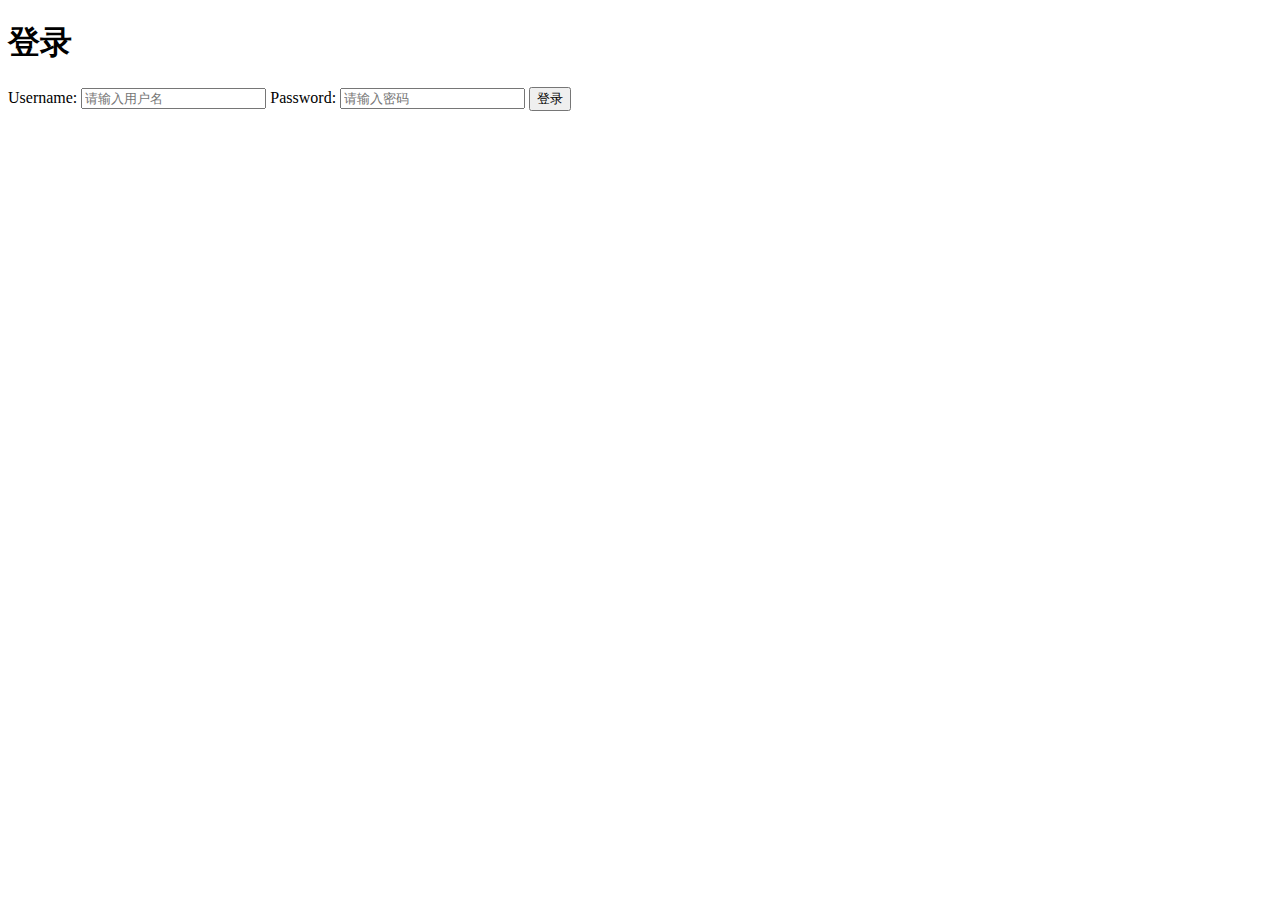
<file: login.html>
<!DOCTYPE html>
<html>

<head>
	<meta charset="utf-8">
	<title>登录页面</title>
	<script>
		function validateForm() {
			const username = document.getElementById("username").value;
			const password = document.getElementById("password").value;
			if (!username || !password) {
				alert("用户名和密码不能为空！");
				return false;
			}
			return true;
		}
	</script>
</head>

<body>
	<div>
		<h1>登录</h1>
		<form id="postForm" action="https://120.233.26.237:51185/user/login" method="POST"
			onsubmit="return validateForm()">
			<label for="username">Username:</label>
			<input type="text" id="username" name="username" placeholder="请输入用户名" required>
			<label for="password">Password:</label>
			<input type="password" id="password" name="password" placeholder="请输入密码" required>
			<input type="submit" value="登录">
		</form>
	</div>
</body>

</html>
</file>
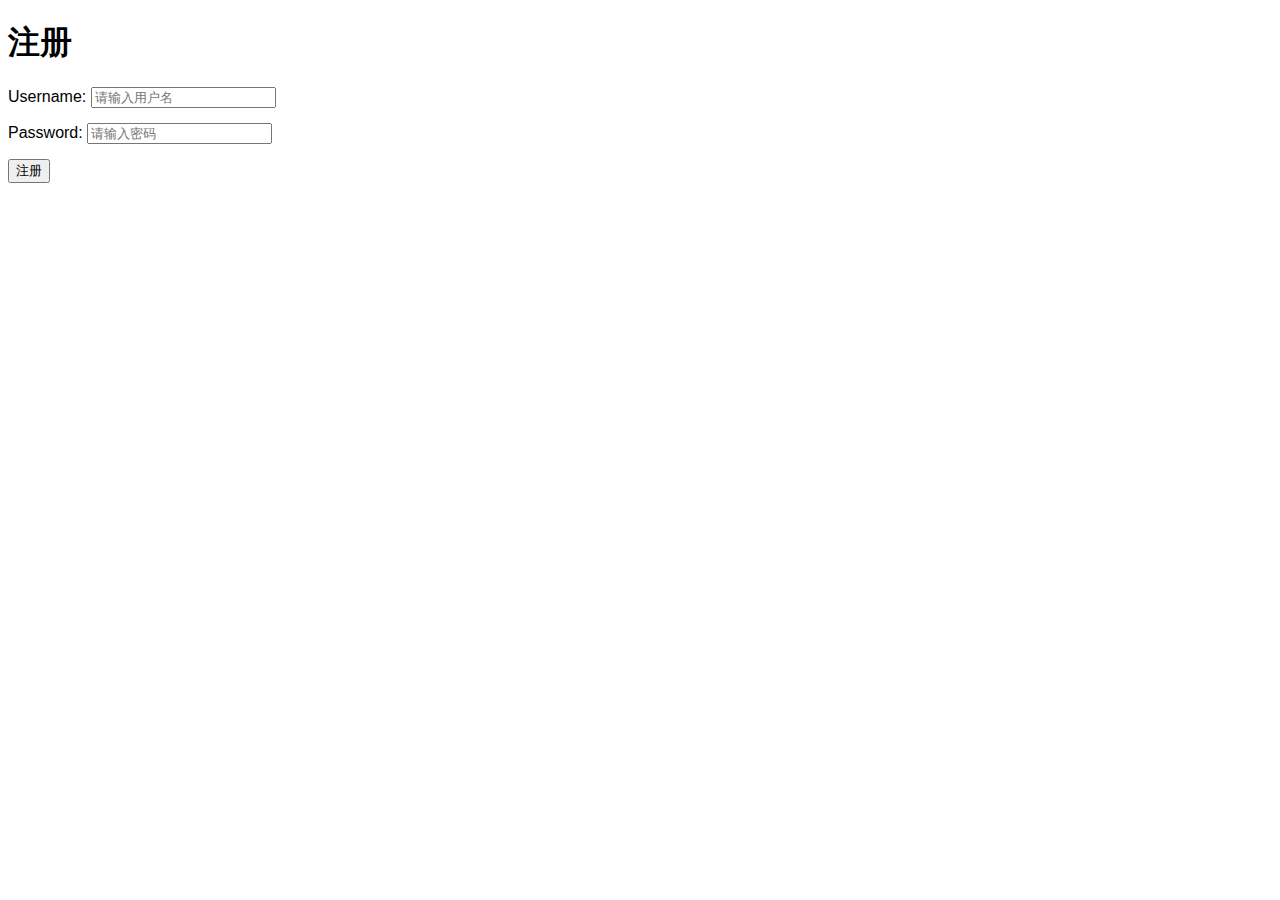
<file: register.html>
<!DOCTYPE html>
<html lang="zh">

<head>
    <meta charset="utf-8">
    <title>注册页面</title>
    <style>
        /* 添加简单的样式，改善用户体验 */
        body {
            font-family: Arial, sans-serif;
        }

        .form-group {
            margin-bottom: 15px;
        }
    </style>
    <script>
        // 简单的前端验证
        function validateForm() {
            const username = document.getElementById('username').value;
            const password = document.getElementById('password').value;
            if (!username || !password) {
                alert("用户名和密码不能为空！");
                return false;
            }
            return true;
        }
    </script>
</head>

<body>
    <div>
        <h1>注册</h1>
        <form id="postForm" action="https://120.233.26.237:51185/user/register" method="POST"
            onsubmit="return validateForm()">
            <div class="form-group">
                <label for="username">Username:</label>
                <input type="text" id="username" name="username" placeholder="请输入用户名" required>
            </div>
            <div class="form-group">
                <label for="password">Password:</label>
                <input type="password" id="password" name="password" placeholder="请输入密码" required>
            </div>
            <input type="submit" value="注册">
        </form>
    </div>
</body>

</html>
</file>
